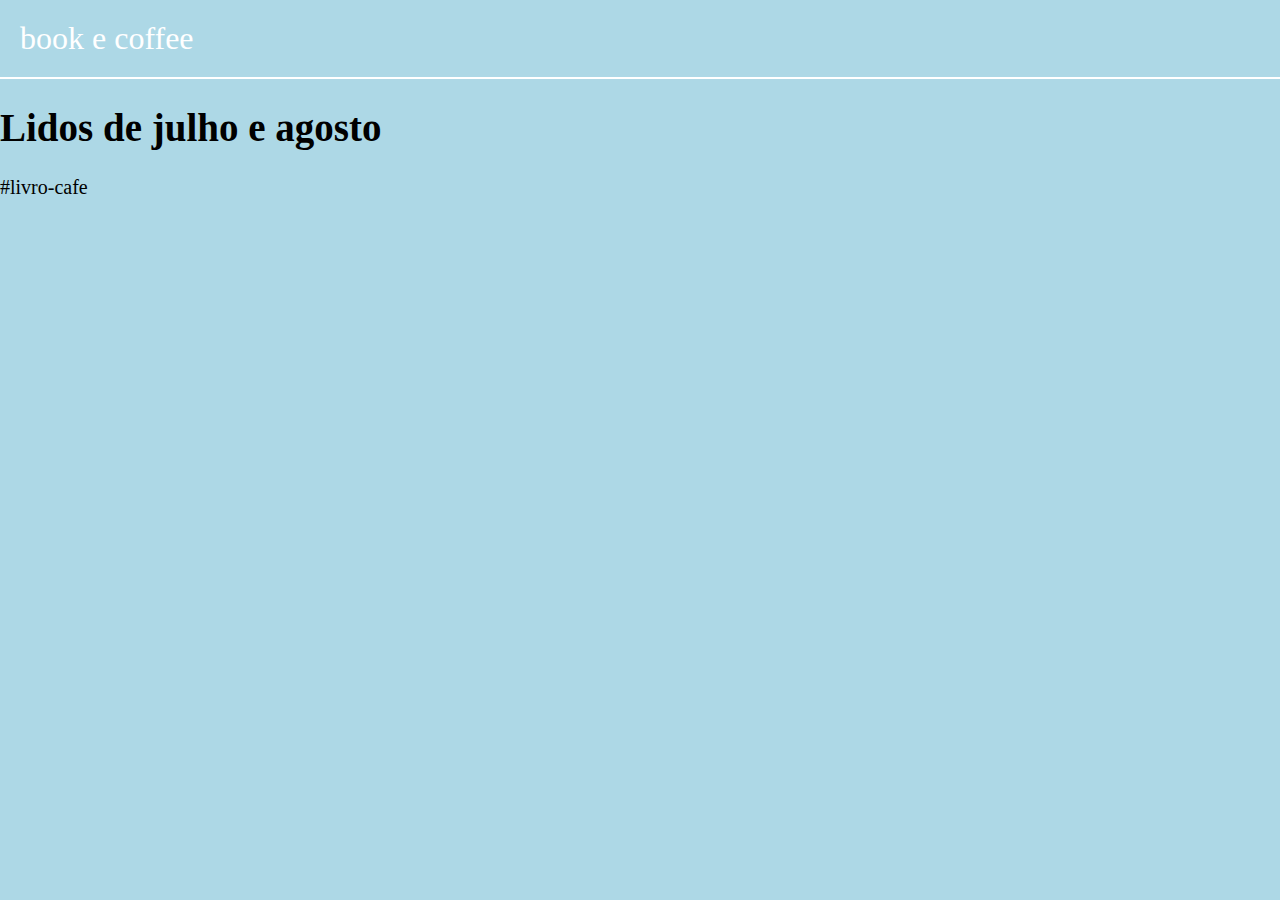
<file: Mudança.html>
<html lang="pt-br">

<head>
    <link rel="stylesheet" href="styles.css" />
    <title>Livro e Café</title>
</head>

<body>

    <header>book e coffee </header>

    <section>
    <div>
        <h1>Lidos de julho e agosto</h1>
        <p>#livro-cafe</p>
    </div>


    <div>
        <iframe width="560" height="315" src="https://www.youtube.com/embed/qKoT5fp_ANE?si=DJvabPTEaOVjYMVm"
            title="YouTube video player" frameborder="0"
            allow="accelerometer; autoplay; clipboard-write; encrypted-media; gyroscope; picture-in-picture; web-share"
            referrerpolicy="strict-origin-when-cross-origin" allowfullscreen></iframe>
    </div>
</section>

</body>



</html>
</file>
<file: styles.css>
body {
    color: black;
    background: #add8e6;
    margin: 0px;
    font-family: "Playwrite DK Uloopet", cursive;
    margin-bottom: 100px;
}



header {
    border-bottom: solid 2px rgb(255, 255, 255);
    padding: 20px;
    font-size: 32px;
    color: rgb(255, 255, 255);
}


.chamada {
    background: rgb(215, 215, 194);
    padding-bottom: 80px;
    padding-top: 80px;
    display: flex;
    justify-content: center;
}

.chamada-texto {
    margin-right: 5%;
}

h1 {
    font-size: 39px;
}

p {
    font-size: 20px;
}


.categoria-videos {
    display: flex;
    overflow-x: auto;
    gap: 19px;
}

.videos {
    padding-left: 20px;
    padding-right: 20px;
}

.categoria-videos img {
    opacity: 0.5;
    height: 200px;
    margin-top: 50px;
}

.categoria-videos img:hover {
    opacity: 1.0;
    border:1px solid green;
}

.videos h2 {
    color: rgb(255, 255, 255);

}
</file>
